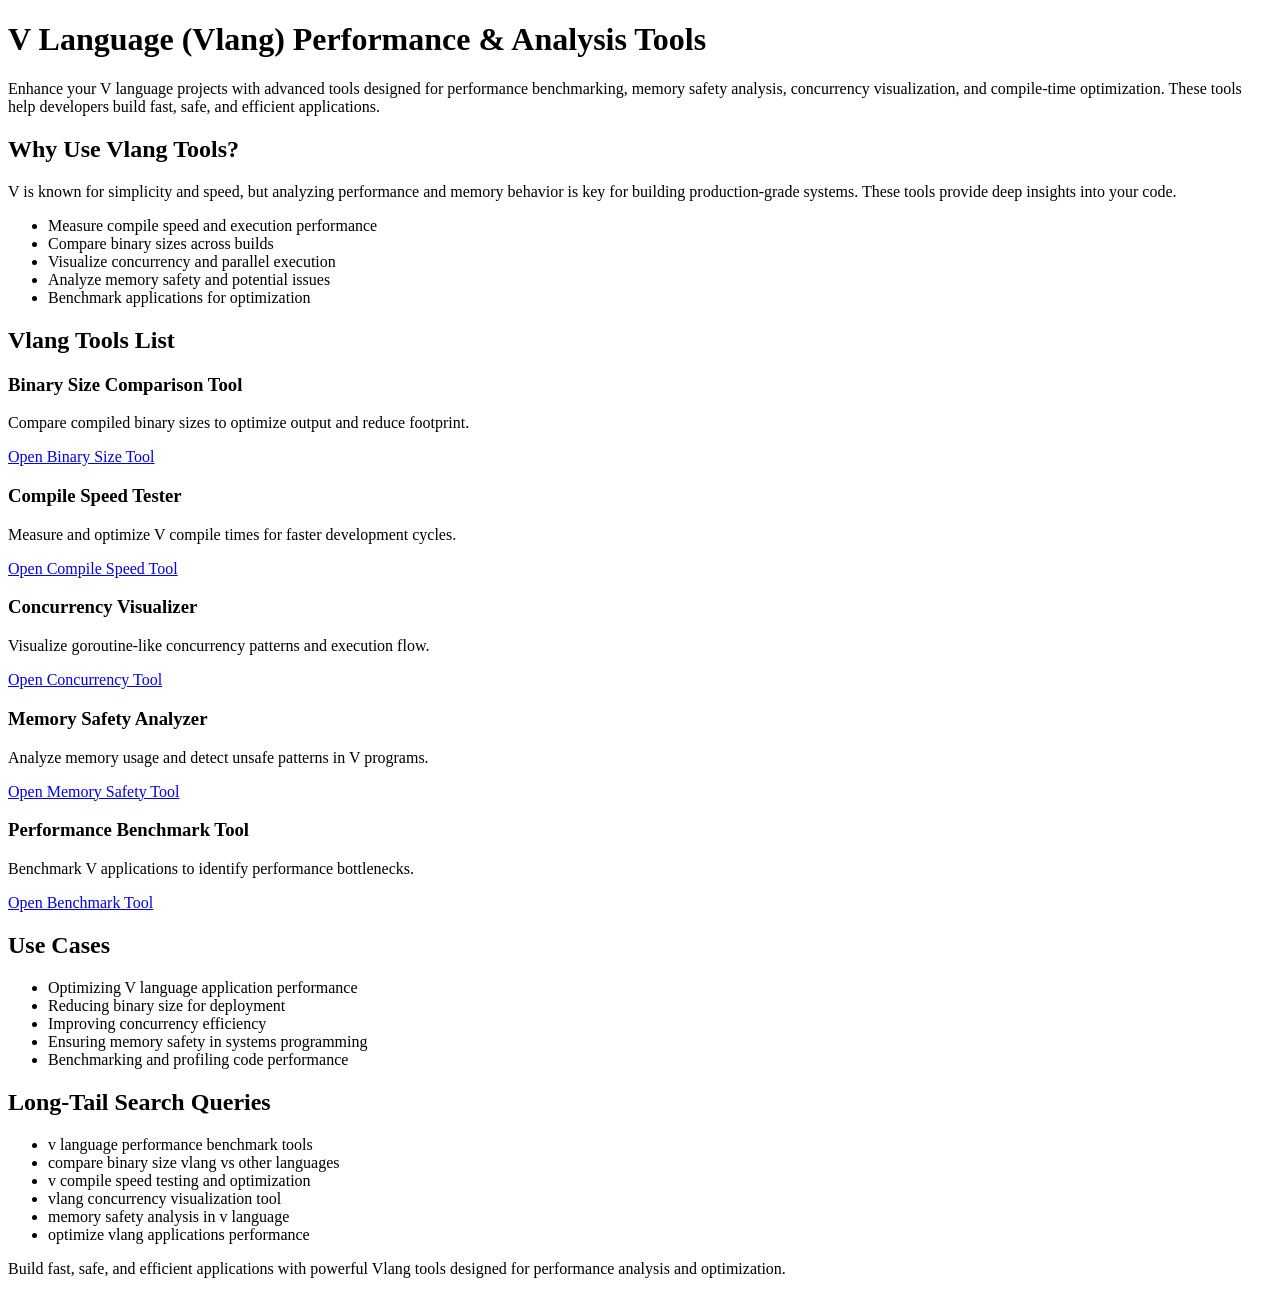
<file: index.html>
<!DOCTYPE html>
<html lang="en">
<head>
    <meta charset="UTF-8">
    <meta name="viewport" content="width=device-width, initial-scale=1.0">

    <!-- Google Verification -->
    <meta name="google-site-verification" content="PkLa_ViOo6FAHpvh8SacceMb95o9tePRdrqLNBz9X1M" />

    <!-- SEO Meta -->
    <title>V Language Tools for Performance, Concurrency & Memory Safety Analysis</title>
    <meta name="description" content="Optimize V language (Vlang) projects with tools for compile speed testing, binary size comparison, concurrency visualization, memory safety analysis, and performance benchmarking.">

    <!-- Keywords -->
    <meta name="keywords" content="vlang tools, v language performance benchmark, v compile speed tester, v binary size comparison, v concurrency visualizer, v memory safety analyzer, vlang optimization tools">

</head>

<body>

<header>
    <h1>V Language (Vlang) Performance & Analysis Tools</h1>
    <p>
        Enhance your V language projects with advanced tools designed for performance benchmarking, 
        memory safety analysis, concurrency visualization, and compile-time optimization. 
        These tools help developers build fast, safe, and efficient applications.
    </p>
</header>

<section>
    <h2>Why Use Vlang Tools?</h2>
    <p>
        V is known for simplicity and speed, but analyzing performance and memory behavior is key 
        for building production-grade systems. These tools provide deep insights into your code.
    </p>
    <ul>
        <li>Measure compile speed and execution performance</li>
        <li>Compare binary sizes across builds</li>
        <li>Visualize concurrency and parallel execution</li>
        <li>Analyze memory safety and potential issues</li>
        <li>Benchmark applications for optimization</li>
    </ul>
</section>

<section>
    <h2>Vlang Tools List</h2>

    <article>
        <h3>Binary Size Comparison Tool</h3>
        <p>
            Compare compiled binary sizes to optimize output and reduce footprint.
        </p>
        <a href="/vlang-tools/v-binary-size-comparison">Open Binary Size Tool</a>
    </article>

    <article>
        <h3>Compile Speed Tester</h3>
        <p>
            Measure and optimize V compile times for faster development cycles.
        </p>
        <a href="/vlang-tools/v-compile-speed-tester">Open Compile Speed Tool</a>
    </article>

    <article>
        <h3>Concurrency Visualizer</h3>
        <p>
            Visualize goroutine-like concurrency patterns and execution flow.
        </p>
        <a href="/vlang-tools/v-concurrency-visualizer">Open Concurrency Tool</a>
    </article>

    <article>
        <h3>Memory Safety Analyzer</h3>
        <p>
            Analyze memory usage and detect unsafe patterns in V programs.
        </p>
        <a href="/vlang-tools/v-memory-safety-analyzer">Open Memory Safety Tool</a>
    </article>

    <article>
        <h3>Performance Benchmark Tool</h3>
        <p>
            Benchmark V applications to identify performance bottlenecks.
        </p>
        <a href="/vlang-tools/vlang-performance-benchmark">Open Benchmark Tool</a>
    </article>

</section>

<section>
    <h2>Use Cases</h2>
    <ul>
        <li>Optimizing V language application performance</li>
        <li>Reducing binary size for deployment</li>
        <li>Improving concurrency efficiency</li>
        <li>Ensuring memory safety in systems programming</li>
        <li>Benchmarking and profiling code performance</li>
    </ul>
</section>

<section>
    <h2>Long-Tail Search Queries</h2>
    <ul>
        <li>v language performance benchmark tools</li>
        <li>compare binary size vlang vs other languages</li>
        <li>v compile speed testing and optimization</li>
        <li>vlang concurrency visualization tool</li>
        <li>memory safety analysis in v language</li>
        <li>optimize vlang applications performance</li>
    </ul>
</section>

<footer>
    <p>
        Build fast, safe, and efficient applications with powerful Vlang tools designed for performance analysis and optimization.
    </p>
</footer>

</body>
</html>
</file>
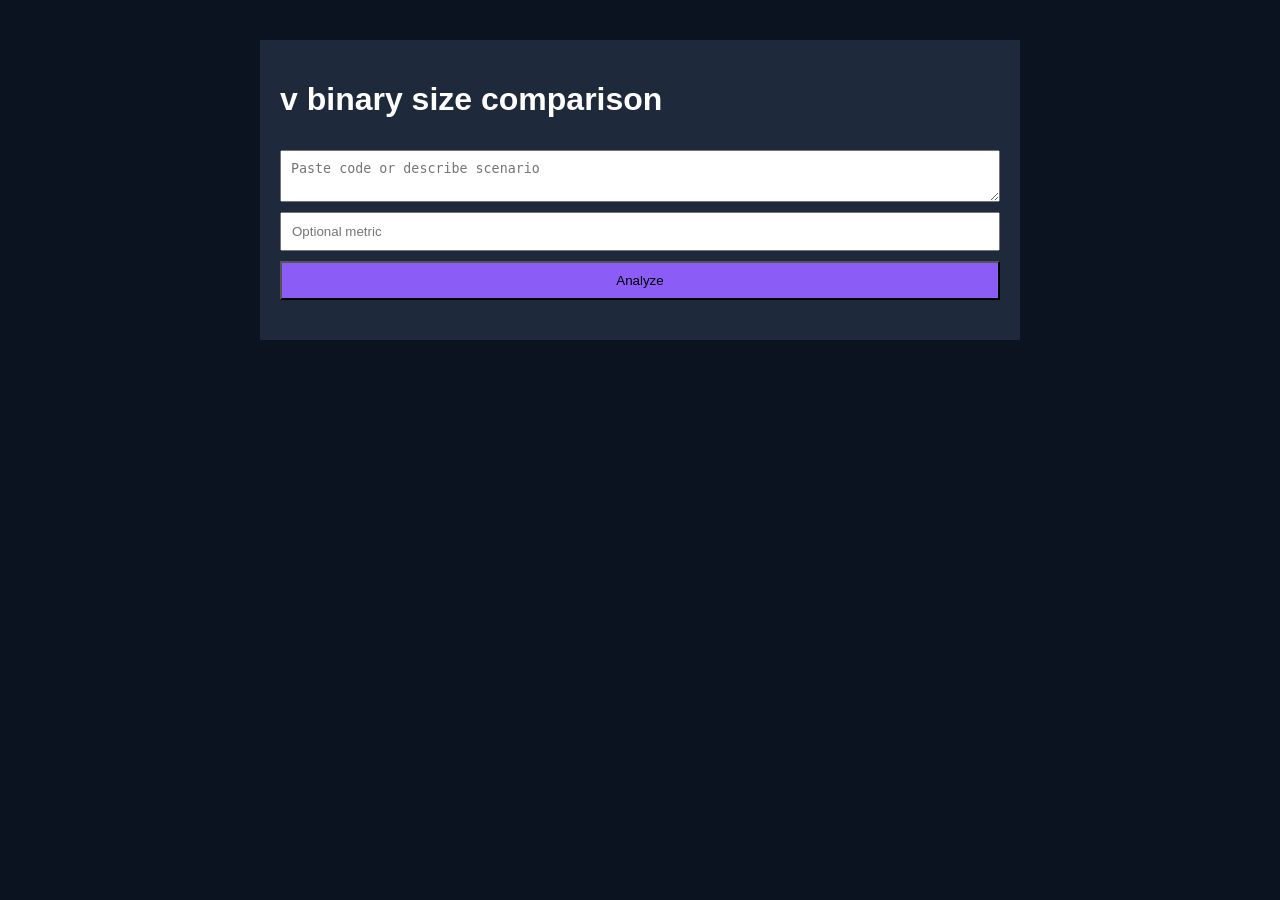
<file: v-binary-size-comparison/index.html>
<html><head><meta charset='UTF-8'><title>v binary size comparison</title>
<link rel='stylesheet' href='styles.css'></head>
<body><div class='container'>
<h1>v binary size comparison</h1>
<textarea id='input' placeholder='Paste code or describe scenario'></textarea>
<input id='value' placeholder='Optional metric'>
<button onclick='run()'>Analyze</button>
<div id='res' class='result'></div>
</div><script src='script.js'></script></body></html>
</file>
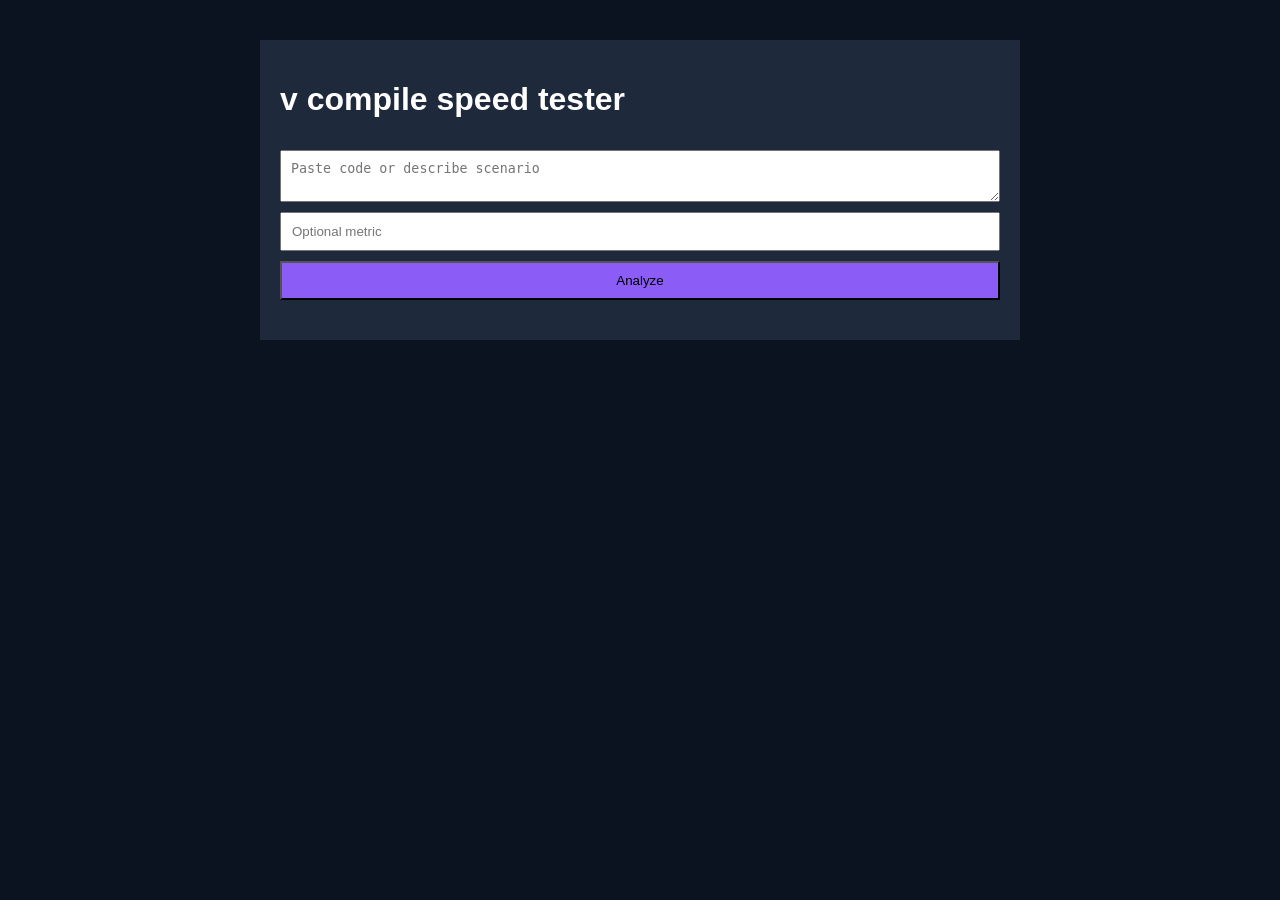
<file: v-compile-speed-tester/index.html>
<html><head><meta charset='UTF-8'><title>v compile speed tester</title>
<link rel='stylesheet' href='styles.css'></head>
<body><div class='container'>
<h1>v compile speed tester</h1>
<textarea id='input' placeholder='Paste code or describe scenario'></textarea>
<input id='value' placeholder='Optional metric'>
<button onclick='run()'>Analyze</button>
<div id='res' class='result'></div>
</div><script src='script.js'></script></body></html>
</file>
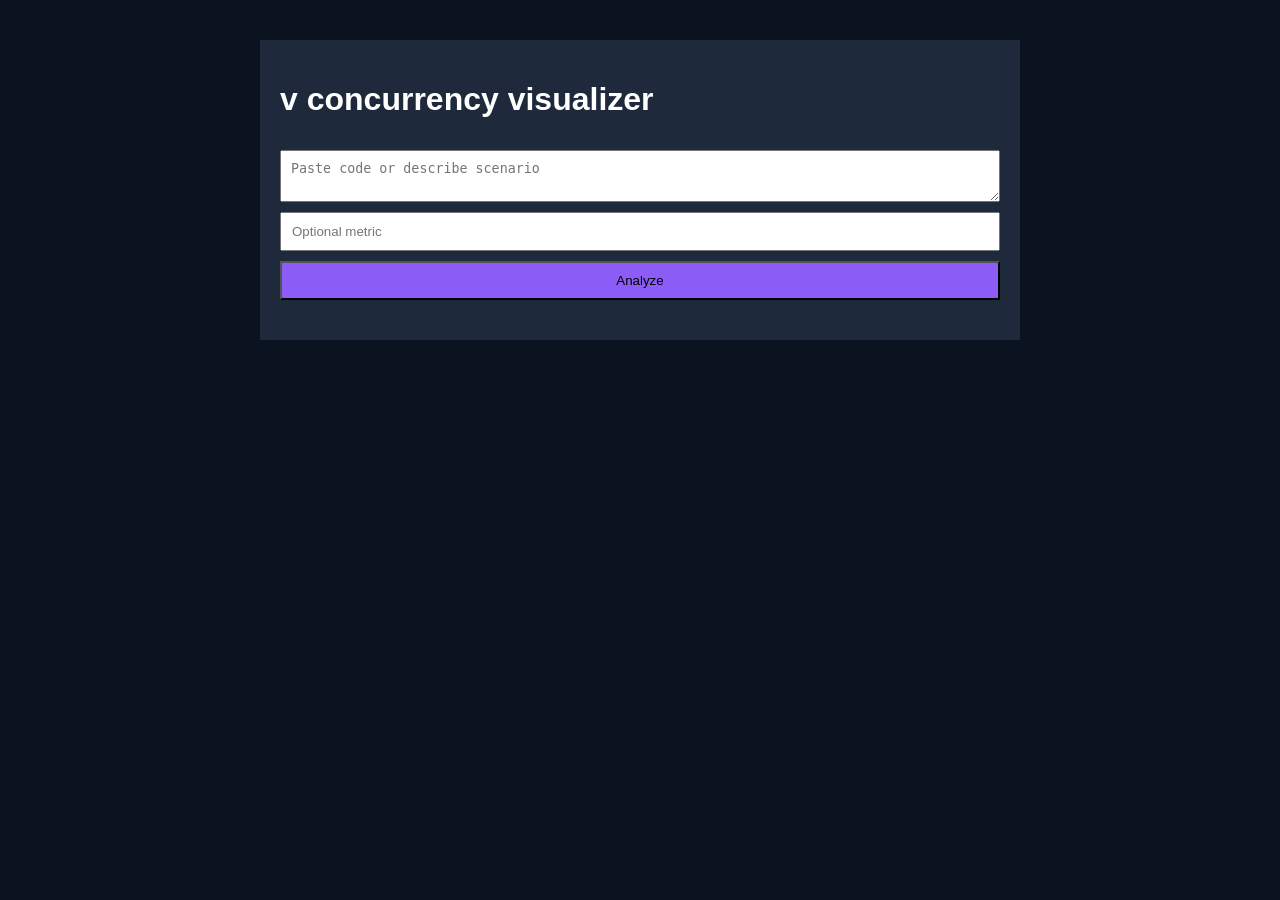
<file: v-concurrency-visualizer/index.html>
<html><head><meta charset='UTF-8'><title>v concurrency visualizer</title>
<link rel='stylesheet' href='styles.css'></head>
<body><div class='container'>
<h1>v concurrency visualizer</h1>
<textarea id='input' placeholder='Paste code or describe scenario'></textarea>
<input id='value' placeholder='Optional metric'>
<button onclick='run()'>Analyze</button>
<div id='res' class='result'></div>
</div><script src='script.js'></script></body></html>
</file>
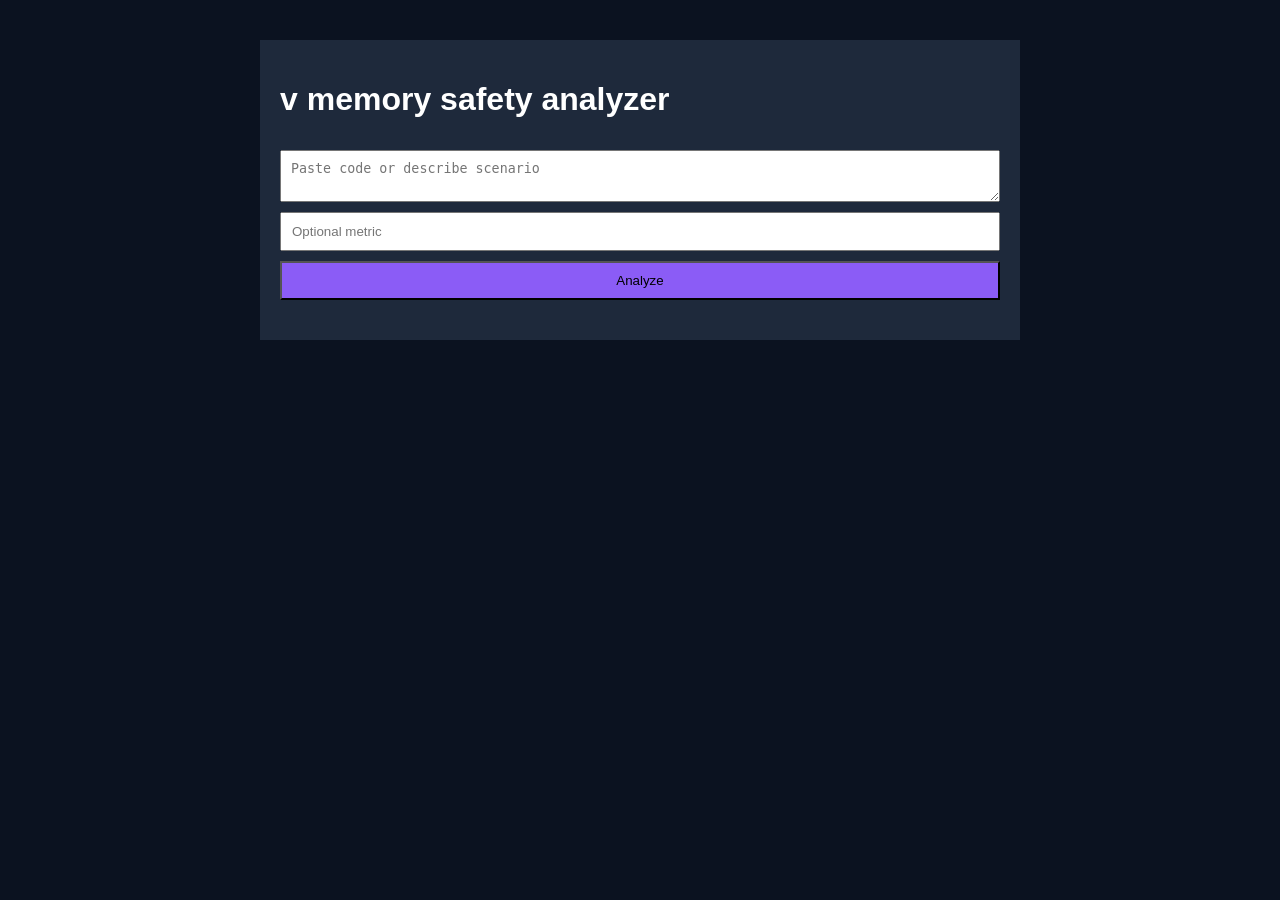
<file: v-memory-safety-analyzer/index.html>
<html><head><meta charset='UTF-8'><title>v memory safety analyzer</title>
<link rel='stylesheet' href='styles.css'></head>
<body><div class='container'>
<h1>v memory safety analyzer</h1>
<textarea id='input' placeholder='Paste code or describe scenario'></textarea>
<input id='value' placeholder='Optional metric'>
<button onclick='run()'>Analyze</button>
<div id='res' class='result'></div>
</div><script src='script.js'></script></body></html>
</file>
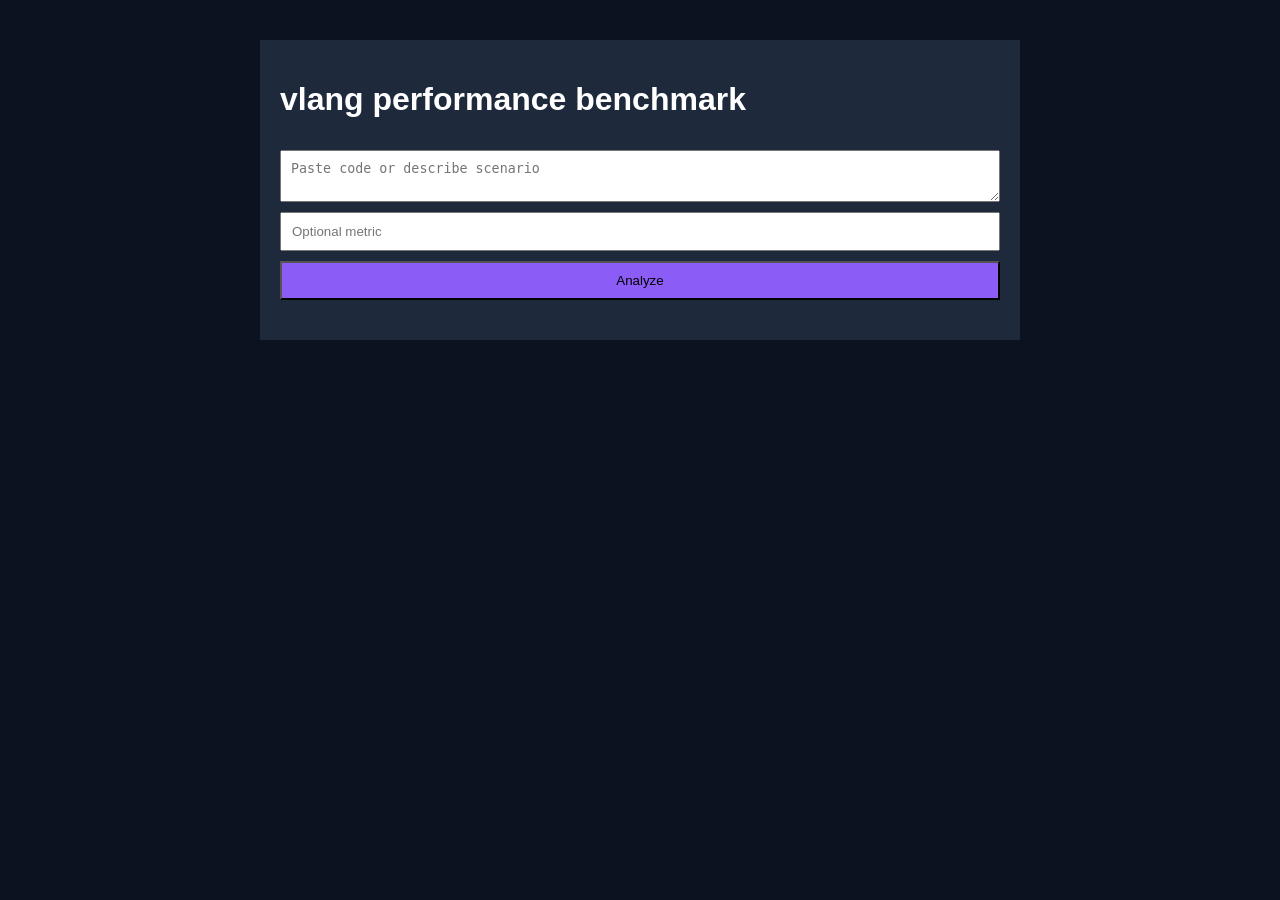
<file: vlang-performance-benchmark/index.html>
<html><head><meta charset='UTF-8'><title>vlang performance benchmark</title>
<link rel='stylesheet' href='styles.css'></head>
<body><div class='container'>
<h1>vlang performance benchmark</h1>
<textarea id='input' placeholder='Paste code or describe scenario'></textarea>
<input id='value' placeholder='Optional metric'>
<button onclick='run()'>Analyze</button>
<div id='res' class='result'></div>
</div><script src='script.js'></script></body></html>
</file>
<file: v-binary-size-comparison/styles.css>
body{font-family:Arial;background:#0b1220;color:#fff}.container{max-width:720px;margin:40px auto;padding:20px;background:#1e293b}textarea,input{width:100%;margin-top:10px;padding:10px}button{margin-top:10px;width:100%;padding:10px;background:#8b5cf6}.result{margin-top:20px;white-space:pre-wrap}
</file>
<file: v-compile-speed-tester/styles.css>
body{font-family:Arial;background:#0b1220;color:#fff}.container{max-width:720px;margin:40px auto;padding:20px;background:#1e293b}textarea,input{width:100%;margin-top:10px;padding:10px}button{margin-top:10px;width:100%;padding:10px;background:#8b5cf6}.result{margin-top:20px;white-space:pre-wrap}
</file>
<file: v-concurrency-visualizer/styles.css>
body{font-family:Arial;background:#0b1220;color:#fff}.container{max-width:720px;margin:40px auto;padding:20px;background:#1e293b}textarea,input{width:100%;margin-top:10px;padding:10px}button{margin-top:10px;width:100%;padding:10px;background:#8b5cf6}.result{margin-top:20px;white-space:pre-wrap}
</file>
<file: v-memory-safety-analyzer/styles.css>
body{font-family:Arial;background:#0b1220;color:#fff}.container{max-width:720px;margin:40px auto;padding:20px;background:#1e293b}textarea,input{width:100%;margin-top:10px;padding:10px}button{margin-top:10px;width:100%;padding:10px;background:#8b5cf6}.result{margin-top:20px;white-space:pre-wrap}
</file>
<file: vlang-performance-benchmark/styles.css>
body{font-family:Arial;background:#0b1220;color:#fff}.container{max-width:720px;margin:40px auto;padding:20px;background:#1e293b}textarea,input{width:100%;margin-top:10px;padding:10px}button{margin-top:10px;width:100%;padding:10px;background:#8b5cf6}.result{margin-top:20px;white-space:pre-wrap}
</file>
